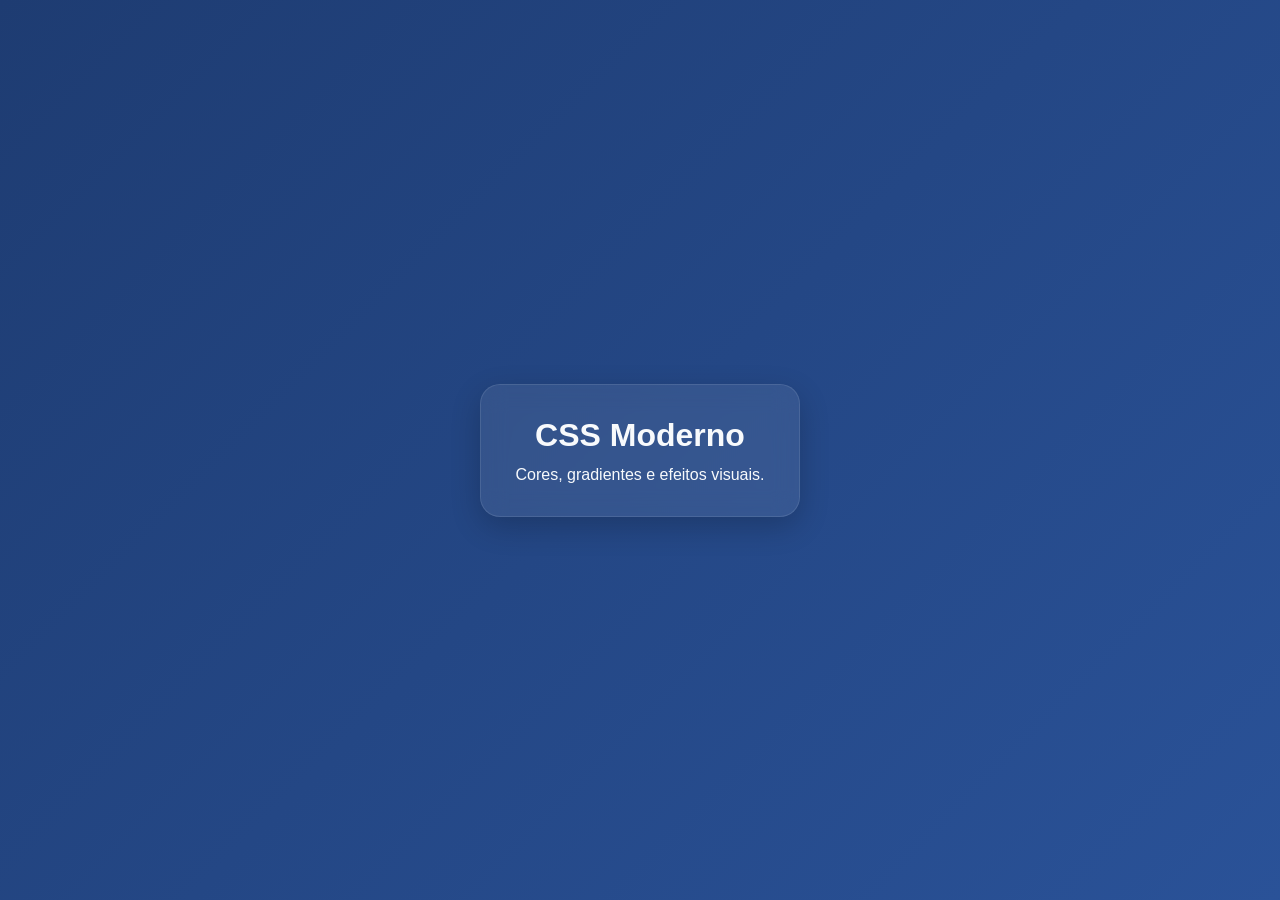
<file: index.html>
<!DOCTYPE html>
<html lang="pt-BR">

<head>
  <meta charset="UTF-8">
  <meta name="viewport"
        content="width=device-width, initial-scale=1.0">

  <title>CSS Visual Effects</title>

  <link rel="stylesheet"
        href="style.css">
</head>

<body>

  <main class="container">

    <div class="card">

      <h1>
        CSS Moderno
      </h1>

      <p>
        Cores, gradientes e efeitos visuais.
      </p>

    </div>

  </main>

</body>
</html>
</file>
<file: style.css>
:root{
  --bg:#0f172a;
  --surface:rgba(255,255,255,0.08);
  --border:rgba(255,255,255,0.1);
  --text:#f8fafc;
  --shadow:0 10px 30px rgba(0,0,0,0.2);
}

*{
  margin:0;
  padding:0;
  box-sizing:border-box;
}

body{
  min-height:100vh;

  display:flex;
  justify-content:center;
  align-items:center;

  font-family:Arial, sans-serif;

  background:
    linear-gradient(
      135deg,
      #1e3c72,
      #2a5298
    );

  color:var(--text);
}

.container{
  width:100%;
  display:flex;
  justify-content:center;
}

.card{
  width:320px;

  padding:32px;

  border-radius:20px;

  background:var(--surface);

  backdrop-filter:blur(12px);

  border:
    1px solid var(--border);

  box-shadow:var(--shadow);

  text-align:center;
}

.card h1{
  margin-bottom:12px;
}
</file>
